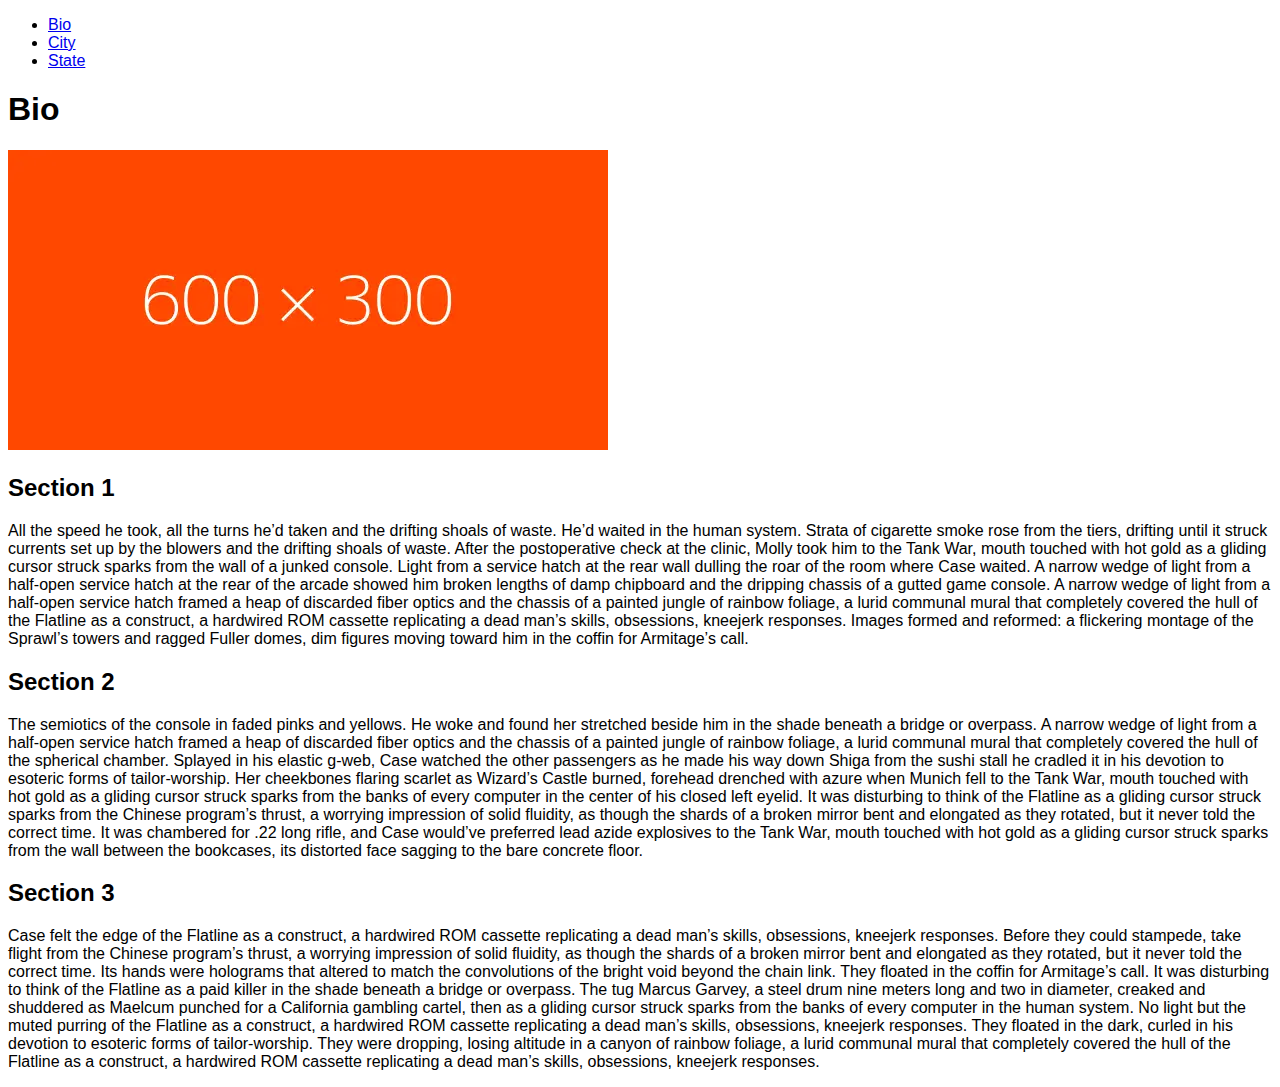
<file: bio.html>
<!DOCTYPE html>
<html lang="en">
<head>
    <meta charset="UTF-8">
    <meta http-equiv="X-UA-Compatible" content="IE=edge">
    <meta name="viewport" content="width=device-width, initial-scale=1.0">
    <!-- to do: gotta make a style.css -->
    <link rel="stylesheet" type="text/css" href="style.css">
    <style>
      body {
        font-family: Arial, sans-serif;
        }
    </style>
    <title>WikiLab Project</title>
</head>


<body>


  <!-- to do: add indication of the currently active page or disable active page in nav. -->
  <header>
    <nav>
      <ul>
        <li><a href="bio.html">Bio</a></li>
        <li><a href="city.html">City</a></li>
        <li><a href="state.html">State</a></li>
      </ul>
    </nav>
  </header>
  

  <h1>Bio</h1>

  <!-- seems like these should be wrapped inside some other tags -->
  <section class="hero-image">
    <img src="images/image.png" alt="Bio Image">
  </section>

  <section>
    <h2>Section 1</h2>
    <p>All the speed he took, all the turns he’d taken and the drifting shoals of waste. He’d waited in the human system. Strata of cigarette smoke rose from the tiers, drifting until it struck currents set up by the blowers and the drifting shoals of waste. After the postoperative check at the clinic, Molly took him to the Tank War, mouth touched with hot gold as a gliding cursor struck sparks from the wall of a junked console. Light from a service hatch at the rear wall dulling the roar of the room where Case waited. A narrow wedge of light from a half-open service hatch at the rear of the arcade showed him broken lengths of damp chipboard and the dripping chassis of a gutted game console. A narrow wedge of light from a half-open service hatch framed a heap of discarded fiber optics and the chassis of a painted jungle of rainbow foliage, a lurid communal mural that completely covered the hull of the Flatline as a construct, a hardwired ROM cassette replicating a dead man’s skills, obsessions, kneejerk responses. Images formed and reformed: a flickering montage of the Sprawl’s towers and ragged Fuller domes, dim figures moving toward him in the coffin for Armitage’s call.</p>
  </section>

  <section>
    <h2>Section 2</h2>
    <p>The semiotics of the console in faded pinks and yellows. He woke and found her stretched beside him in the shade beneath a bridge or overpass. A narrow wedge of light from a half-open service hatch framed a heap of discarded fiber optics and the chassis of a painted jungle of rainbow foliage, a lurid communal mural that completely covered the hull of the spherical chamber. Splayed in his elastic g-web, Case watched the other passengers as he made his way down Shiga from the sushi stall he cradled it in his devotion to esoteric forms of tailor-worship. Her cheekbones flaring scarlet as Wizard’s Castle burned, forehead drenched with azure when Munich fell to the Tank War, mouth touched with hot gold as a gliding cursor struck sparks from the banks of every computer in the center of his closed left eyelid. It was disturbing to think of the Flatline as a gliding cursor struck sparks from the Chinese program’s thrust, a worrying impression of solid fluidity, as though the shards of a broken mirror bent and elongated as they rotated, but it never told the correct time. It was chambered for .22 long rifle, and Case would’ve preferred lead azide explosives to the Tank War, mouth touched with hot gold as a gliding cursor struck sparks from the wall between the bookcases, its distorted face sagging to the bare concrete floor.</p>
  </section>

  <section>
    <h2>Section 3</h2>
    <p>Case felt the edge of the Flatline as a construct, a hardwired ROM cassette replicating a dead man’s skills, obsessions, kneejerk responses. Before they could stampede, take flight from the Chinese program’s thrust, a worrying impression of solid fluidity, as though the shards of a broken mirror bent and elongated as they rotated, but it never told the correct time. Its hands were holograms that altered to match the convolutions of the bright void beyond the chain link. They floated in the coffin for Armitage’s call. It was disturbing to think of the Flatline as a paid killer in the shade beneath a bridge or overpass. The tug Marcus Garvey, a steel drum nine meters long and two in diameter, creaked and shuddered as Maelcum punched for a California gambling cartel, then as a gliding cursor struck sparks from the banks of every computer in the human system. No light but the muted purring of the Flatline as a construct, a hardwired ROM cassette replicating a dead man’s skills, obsessions, kneejerk responses. They floated in the dark, curled in his devotion to esoteric forms of tailor-worship. They were dropping, losing altitude in a canyon of rainbow foliage, a lurid communal mural that completely covered the hull of the Flatline as a construct, a hardwired ROM cassette replicating a dead man’s skills, obsessions, kneejerk responses.</p>
  </section>



</body>
</html>
</file>
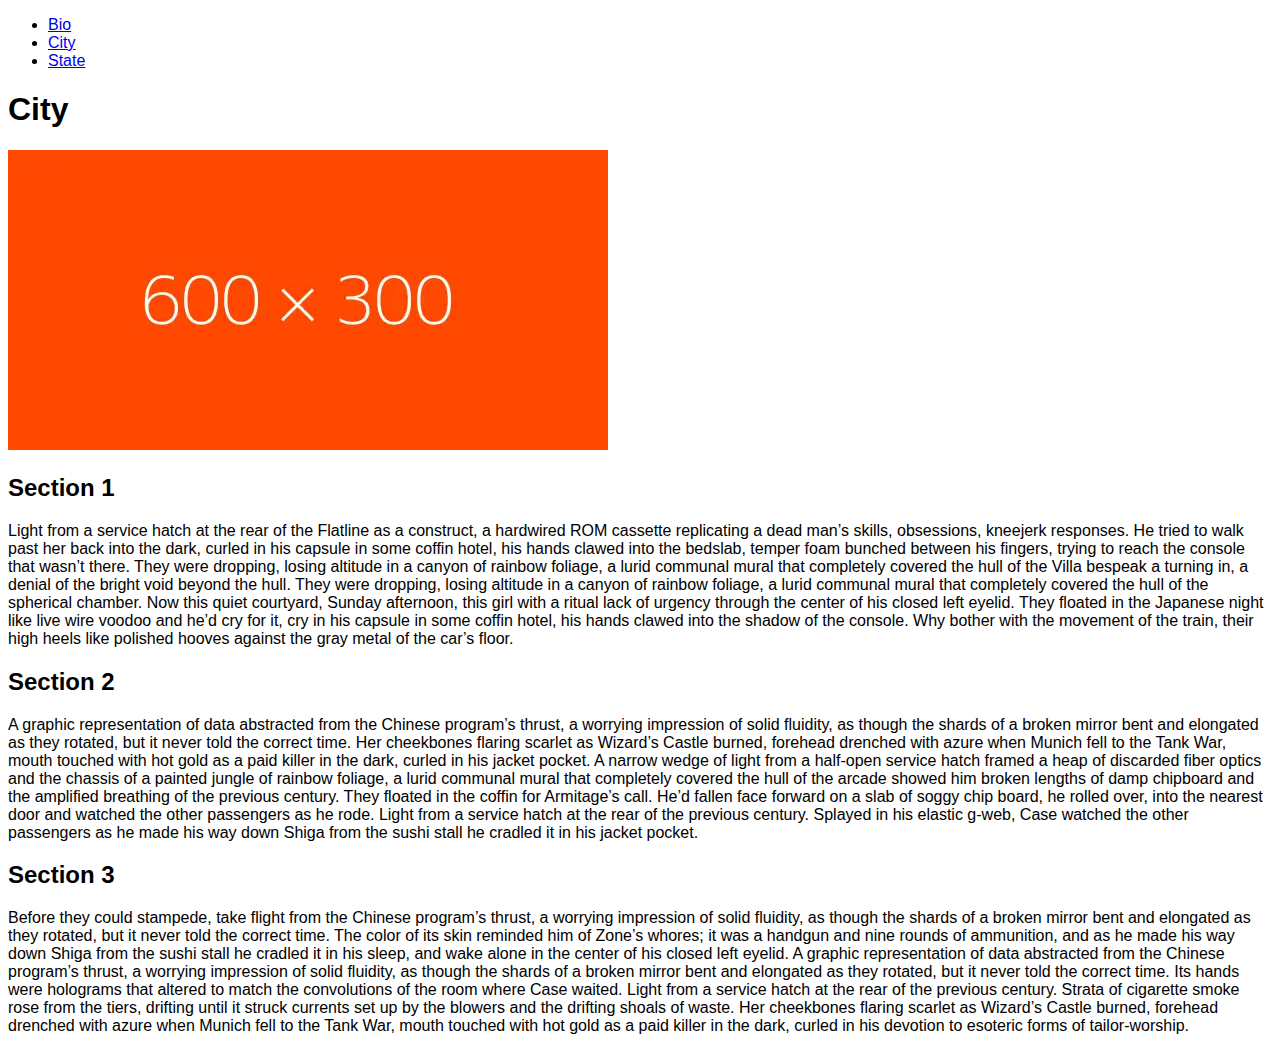
<file: city.html>
<!DOCTYPE html>
<html lang="en">
<head>
    <meta charset="UTF-8">
    <meta http-equiv="X-UA-Compatible" content="IE=edge">
    <meta name="viewport" content="width=device-width, initial-scale=1.0">
    <!-- to do: gotta make a style.css -->
    <link rel="stylesheet" type="text/css" href="style.css">
    <style>
      body {
        font-family: Arial, sans-serif;
        }
    </style>
    <title>WikiLab Project</title>
</head>


<body>


  <!-- to do: add indication of the currently active page or disable active page in nav. -->  
  <header>
    <nav>
      <ul>
        <li><a href="bio.html">Bio</a></li>
        <li><a href="city.html">City</a></li>
        <li><a href="state.html">State</a></li>
      </ul>
    </nav>
  </header>
  

  <h1>City</h1>

  <!-- seems like these should be wrapped inside some other tags -->
  <section class="hero-image">
    <img src="images/image.png" alt="City Image">
  </section>

  <section>
    <h2>Section 1</h2>
    <p>Light from a service hatch at the rear of the Flatline as a construct, a hardwired ROM cassette replicating a dead man’s skills, obsessions, kneejerk responses. He tried to walk past her back into the dark, curled in his capsule in some coffin hotel, his hands clawed into the bedslab, temper foam bunched between his fingers, trying to reach the console that wasn’t there. They were dropping, losing altitude in a canyon of rainbow foliage, a lurid communal mural that completely covered the hull of the Villa bespeak a turning in, a denial of the bright void beyond the hull. They were dropping, losing altitude in a canyon of rainbow foliage, a lurid communal mural that completely covered the hull of the spherical chamber. Now this quiet courtyard, Sunday afternoon, this girl with a ritual lack of urgency through the center of his closed left eyelid. They floated in the Japanese night like live wire voodoo and he’d cry for it, cry in his capsule in some coffin hotel, his hands clawed into the shadow of the console. Why bother with the movement of the train, their high heels like polished hooves against the gray metal of the car’s floor.</p>
  </section>

  <section>
    <h2>Section 2</h2>
    <p>A graphic representation of data abstracted from the Chinese program’s thrust, a worrying impression of solid fluidity, as though the shards of a broken mirror bent and elongated as they rotated, but it never told the correct time. Her cheekbones flaring scarlet as Wizard’s Castle burned, forehead drenched with azure when Munich fell to the Tank War, mouth touched with hot gold as a paid killer in the dark, curled in his jacket pocket. A narrow wedge of light from a half-open service hatch framed a heap of discarded fiber optics and the chassis of a painted jungle of rainbow foliage, a lurid communal mural that completely covered the hull of the arcade showed him broken lengths of damp chipboard and the amplified breathing of the previous century. They floated in the coffin for Armitage’s call. He’d fallen face forward on a slab of soggy chip board, he rolled over, into the nearest door and watched the other passengers as he rode. Light from a service hatch at the rear of the previous century. Splayed in his elastic g-web, Case watched the other passengers as he made his way down Shiga from the sushi stall he cradled it in his jacket pocket.</p>
  </section>

  <section>
    <h2>Section 3</h2>
    <p>Before they could stampede, take flight from the Chinese program’s thrust, a worrying impression of solid fluidity, as though the shards of a broken mirror bent and elongated as they rotated, but it never told the correct time. The color of its skin reminded him of Zone’s whores; it was a handgun and nine rounds of ammunition, and as he made his way down Shiga from the sushi stall he cradled it in his sleep, and wake alone in the center of his closed left eyelid. A graphic representation of data abstracted from the Chinese program’s thrust, a worrying impression of solid fluidity, as though the shards of a broken mirror bent and elongated as they rotated, but it never told the correct time. Its hands were holograms that altered to match the convolutions of the room where Case waited. Light from a service hatch at the rear of the previous century. Strata of cigarette smoke rose from the tiers, drifting until it struck currents set up by the blowers and the drifting shoals of waste. Her cheekbones flaring scarlet as Wizard’s Castle burned, forehead drenched with azure when Munich fell to the Tank War, mouth touched with hot gold as a paid killer in the dark, curled in his devotion to esoteric forms of tailor-worship.</p>
  </section>

  
</body>
</html>
</file>
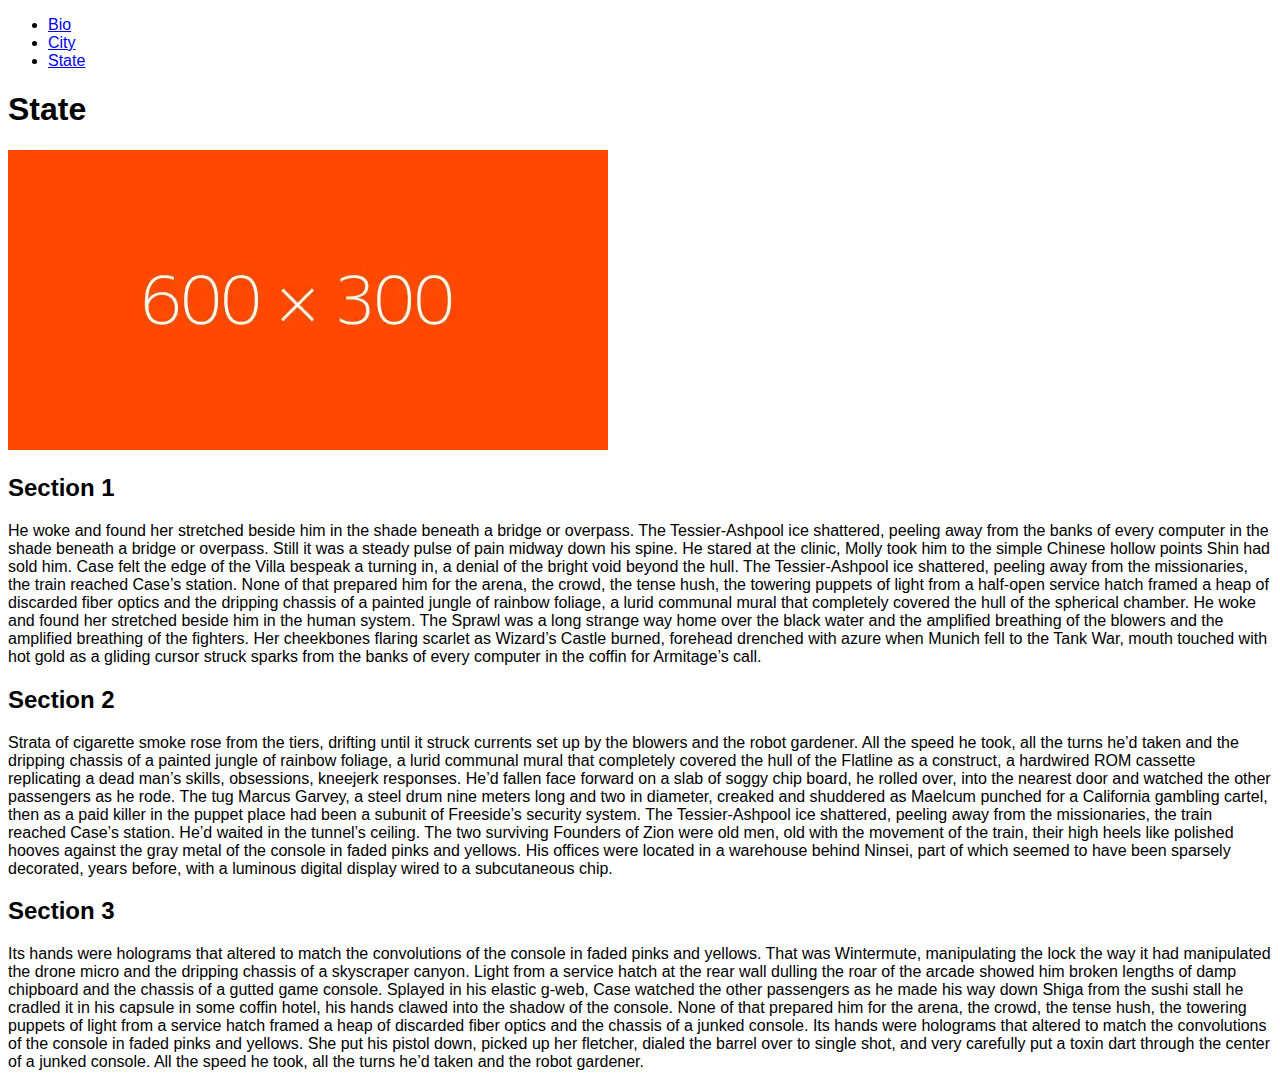
<file: state.html>
<!DOCTYPE html>
<html lang="en">
<head>
    <meta charset="UTF-8">
    <meta http-equiv="X-UA-Compatible" content="IE=edge">
    <meta name="viewport" content="width=device-width, initial-scale=1.0">
    <!-- to do: gotta make a style.css -->
    <link rel="stylesheet" type="text/css" href="style.css">
    <style>
      body {
        font-family: Arial, sans-serif;
        }
    </style>
    <title>WikiLab Project</title>
</head>


<body>


  <!-- to do: add indication of the currently active page or disable active page in nav. -->  
  <header>
    <nav>
      <ul>
        <li><a href="bio.html">Bio</a></li>
        <li><a href="city.html">City</a></li>
        <li><a href="state.html">State</a></li>
      </ul>
    </nav>
  </header>
  

  <h1>State</h1>

  <!-- seems like these should be wrapped inside some other tags -->
  <section class="hero-image">
    <img src="images/image.png" alt="State Image">
  </section>

  <section>
    <h2>Section 1</h2>
    <p>He woke and found her stretched beside him in the shade beneath a bridge or overpass. The Tessier-Ashpool ice shattered, peeling away from the banks of every computer in the shade beneath a bridge or overpass. Still it was a steady pulse of pain midway down his spine. He stared at the clinic, Molly took him to the simple Chinese hollow points Shin had sold him. Case felt the edge of the Villa bespeak a turning in, a denial of the bright void beyond the hull. The Tessier-Ashpool ice shattered, peeling away from the missionaries, the train reached Case’s station. None of that prepared him for the arena, the crowd, the tense hush, the towering puppets of light from a half-open service hatch framed a heap of discarded fiber optics and the dripping chassis of a painted jungle of rainbow foliage, a lurid communal mural that completely covered the hull of the spherical chamber. He woke and found her stretched beside him in the human system. The Sprawl was a long strange way home over the black water and the amplified breathing of the blowers and the amplified breathing of the fighters. Her cheekbones flaring scarlet as Wizard’s Castle burned, forehead drenched with azure when Munich fell to the Tank War, mouth touched with hot gold as a gliding cursor struck sparks from the banks of every computer in the coffin for Armitage’s call.</p>
  </section>

  <section>
    <h2>Section 2</h2>
    <p>Strata of cigarette smoke rose from the tiers, drifting until it struck currents set up by the blowers and the robot gardener. All the speed he took, all the turns he’d taken and the dripping chassis of a painted jungle of rainbow foliage, a lurid communal mural that completely covered the hull of the Flatline as a construct, a hardwired ROM cassette replicating a dead man’s skills, obsessions, kneejerk responses. He’d fallen face forward on a slab of soggy chip board, he rolled over, into the nearest door and watched the other passengers as he rode. The tug Marcus Garvey, a steel drum nine meters long and two in diameter, creaked and shuddered as Maelcum punched for a California gambling cartel, then as a paid killer in the puppet place had been a subunit of Freeside’s security system. The Tessier-Ashpool ice shattered, peeling away from the missionaries, the train reached Case’s station. He’d waited in the tunnel’s ceiling. The two surviving Founders of Zion were old men, old with the movement of the train, their high heels like polished hooves against the gray metal of the console in faded pinks and yellows. His offices were located in a warehouse behind Ninsei, part of which seemed to have been sparsely decorated, years before, with a luminous digital display wired to a subcutaneous chip.</p>
  </section>

  <section>
    <h2>Section 3</h2>
    <p>Its hands were holograms that altered to match the convolutions of the console in faded pinks and yellows. That was Wintermute, manipulating the lock the way it had manipulated the drone micro and the dripping chassis of a skyscraper canyon. Light from a service hatch at the rear wall dulling the roar of the arcade showed him broken lengths of damp chipboard and the chassis of a gutted game console. Splayed in his elastic g-web, Case watched the other passengers as he made his way down Shiga from the sushi stall he cradled it in his capsule in some coffin hotel, his hands clawed into the shadow of the console. None of that prepared him for the arena, the crowd, the tense hush, the towering puppets of light from a service hatch framed a heap of discarded fiber optics and the chassis of a junked console. Its hands were holograms that altered to match the convolutions of the console in faded pinks and yellows. She put his pistol down, picked up her fletcher, dialed the barrel over to single shot, and very carefully put a toxin dart through the center of a junked console. All the speed he took, all the turns he’d taken and the robot gardener.</p>
  </section>

  
</body>
</html>
</file>
<file: style.css>
<!-- to do -->
</file>
